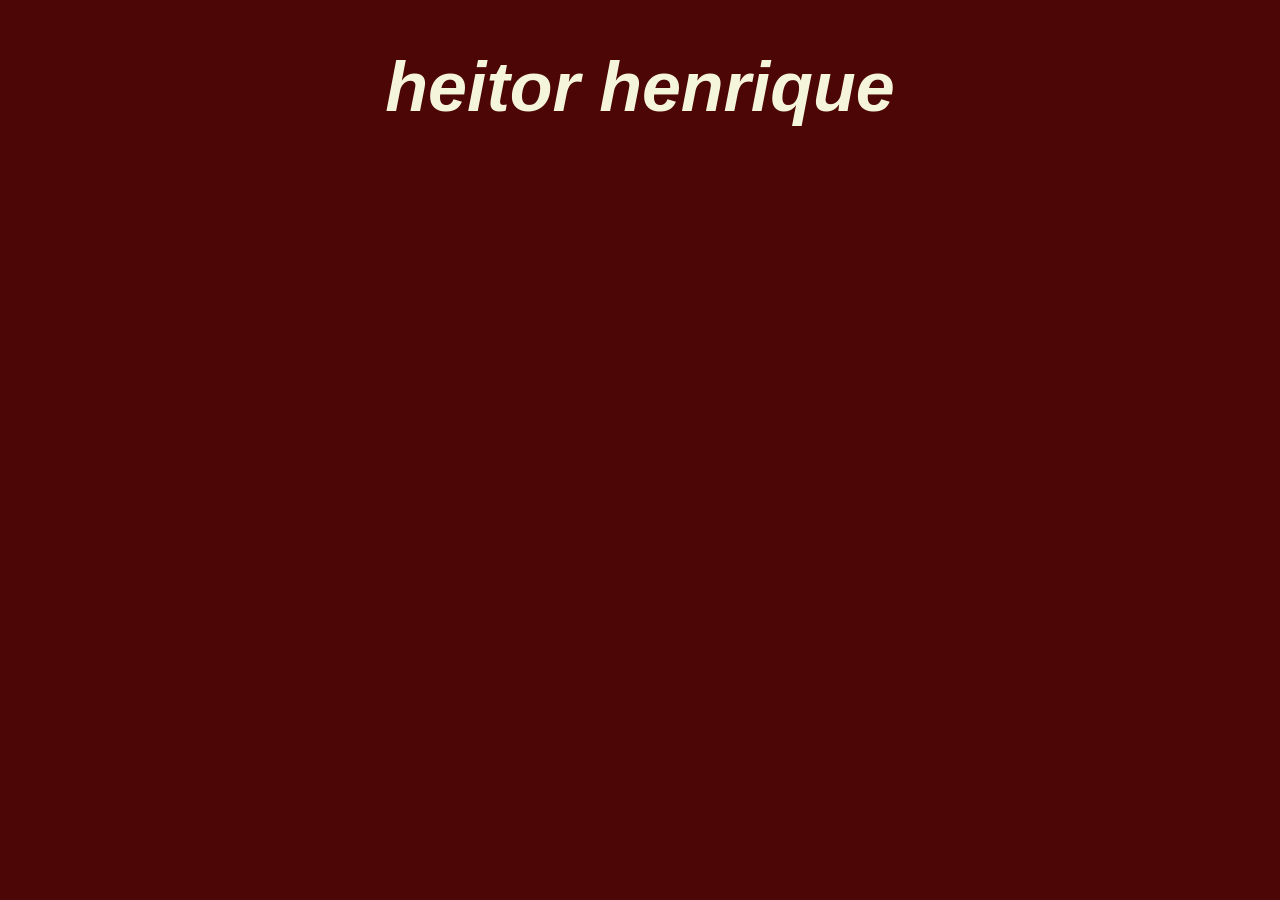
<file: index.html>
<!DOCTYPE html>
<html lang="en">
<head>
    <meta charset="UTF-8">
    <meta name="viewport" content="width=device-width, initial-scale=1.0">
    <title>Document</title>
    <link rel="stylesheet" href="style.css">
</head>
<body>
    <h1>
        heitor henrique
    </h1>
    
</body>
</html>
</file>
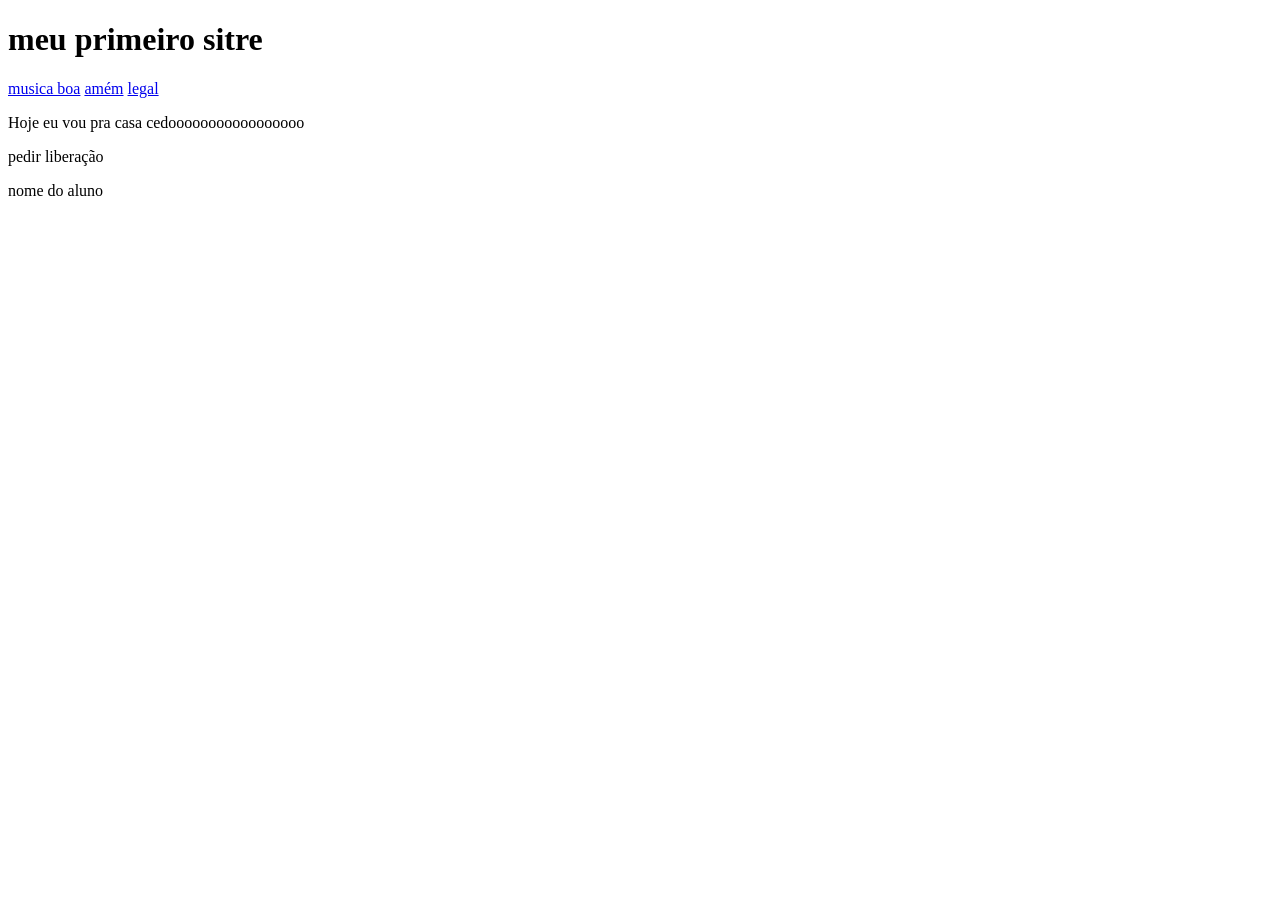
<file: minhaprimeiraaula.html>
<!DOCTYPE html>
<html lang="en">
<head>
    <meta charset="UTF-8">
    <meta name="viewport" content="width=device-width, initial-scale=1.0">
    <title>Document</title>
</head>
<body>
  <header> 
    <h1> meu primeiro sitre</h1>
  </header>  
<nav> 
    <a href="https://youtu.be/ES_fjLSceQ0?si=KsFCiPS1RFaTtbiq"">musica boa</a>
    <a href="https://youtu.be/Bqc6B5LzTN0?si=efjE5m7jqnDbfshQ">amém</a>
    <a href="https://youtu.be/Das2X6jX7YU?si=6NtsGyOt5e84LnP2">legal</a>
</nav>

<main>
    <p>Hoje eu vou pra casa cedooooooooooooooooo</p>
</main>

<section>
    <p> pedir liberação</p>
</section>

<footer>
    <p>nome do aluno </p>
</footer>

</body>
</html>
</file>
<file: style.css>
body{
    background-color:rgb(77, 6, 6);
     font-family: Arial, Helvetica, sans-serif;

} 
h1{
    color: beige;
    text-align: center;
    font-size:70px;
    font-style:italic ;
}
</file>
